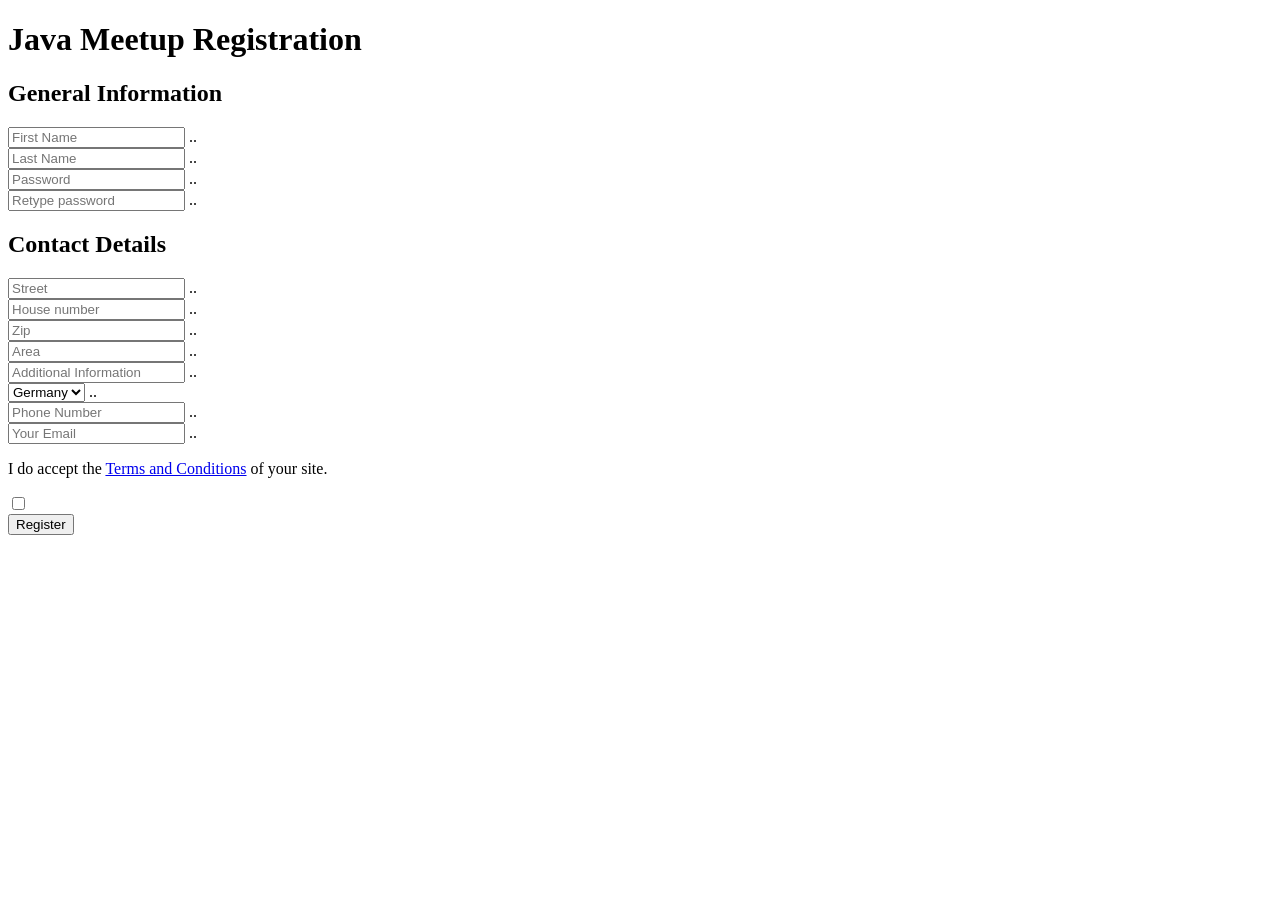
<file: src/main/resources/templates/registration.html>
<!DOCTYPE html>
<html xmlns:th="http://www.thymeleaf.org">
<head>
	<meta charset="utf-8">
	<title>PAT Registration</title>
	<!-- Mobile Specific Metas -->
	<meta name="viewport" content="width=device-width, initial-scale=1, maximum-scale=1">
	<!-- Font-->
	<link rel="stylesheet" type="text/css" th:href="@{css/montserrat-font.css}">
	<link rel="stylesheet" type="text/css" th:href="@{fonts/material-design-iconic-font/css/material-design-iconic-font.min.css}">
	<!-- Main Style CSS  -->
    <link rel="stylesheet" th:href="@{css/style.css}"/>
</head>
<body class="form-v10">
	<div class="page-content">
		<div class="form-v10-content">
         <div th:insert="common/header :: header">  </div>
			<div class="alert alert-success info" role="alert" th:if="${registrationMsg != null}">
	                <h1 th:text="${registrationMsg}"></h1>
	         </div>
			<h1 class="info bannerText">
        		<span>Java Meetup Registration</span>
        	</h1>
			<form th:action="@{/registration}" th:object="${userData}" method="post" id="myform">
				<div class="alert alert-danger fieldError info" th:if="${#fields.hasErrors('*')}">
                    <p th:each="err : ${#fields.errors('*')}" th:text="${err}"></p>
         		</div>
         		<div class="form-detail">
				<div class="form-left">
					<h2>General Information</h2>
<!-- 					<div class="form-row"> -->
<!-- 						<select name="title"> -->
<!-- 						    <option class="option" value="title">Title</option> -->
<!-- 						    <option class="option" value="businessman">Businessman</option> -->
<!-- 						    <option class="option" value="reporter">Reporter</option> -->
<!-- 						    <option class="option" value="secretary">Secretary</option> -->
<!-- 						</select> -->
<!-- 						<span class="select-btn"> -->
<!-- 						  	<i class="zmdi zmdi-chevron-down"></i> -->
<!-- 						</span> -->
<!-- 					</div> -->
					<div class="form-group">
						<div class="form-row form-row-1">
							<input type="text" th:field="*{firstName}" class="input-text" placeholder="First Name" required>
							<span th:if="${#fields.hasErrors('firstName')}" th:errors="*{firstName}" class="fieldError">..</span>
						</div>
						<div class="form-row form-row-2">
							<input type="text" th:field="*{lastName}" class="input-text" placeholder="Last Name" required>
							<span th:if="${#fields.hasErrors('lastName')}" th:errors="*{lastName}" class="fieldError">..</span>
						</div>
					</div>
					<div class="form-group">
						<div class="form-row form-row-1">
							<input type="password" th:field="*{password}" class="input-text" placeholder="Password" required>
							<span th:if="${#fields.hasErrors('password')}" th:errors="*{password}" class="fieldError">..</span>
						</div>
						<div class="form-row form-row-2">
							<input type="password"  th:field="*{matchingPassword}" class="input-text" placeholder="Retype password" required>
							<span th:if="${#fields.hasErrors('password')}" th:errors="*{password}" class="fieldError">..</span>
						</div>
					</div>
<!-- 					<div class="form-row"> -->
<!-- 						<select name="position"> -->
<!-- 						    <option value="position">Position</option> -->
<!-- 						    <option value="director">Director</option> -->
<!-- 						    <option value="manager">Manager</option> -->
<!-- 						    <option value="employee">Employee</option> -->
<!-- 						</select> -->
<!-- 						<span class="select-btn"> -->
<!-- 						  	<i class="zmdi zmdi-chevron-down"></i> -->
<!-- 						</span> -->
<!-- 					</div> -->
<!-- 					<div class="form-row"> -->
<!-- 						<input type="text" name="company" class="company" id="company" placeholder="Company" required> -->
<!-- 					</div> -->
<!-- 					<div class="form-group"> -->
<!-- 						<div class="form-row form-row-3"> -->
<!-- 							<input type="text" name="business" class="business" id="business" placeholder="Business Arena" required> -->
<!-- 						</div> -->
<!-- 						<div class="form-row form-row-4"> -->
<!-- 							<select name="employees"> -->
<!-- 							    <option value="employees">Employees</option> -->
<!-- 							    <option value="trainee">Trainee</option> -->
<!-- 							    <option value="colleague">Colleague</option> -->
<!-- 							    <option value="associate">Associate</option> -->
<!-- 							</select> -->
<!-- 							<span class="select-btn"> -->
<!-- 							  	<i class="zmdi zmdi-chevron-down"></i> -->
<!-- 							</span> -->
<!-- 						</div> -->
<!-- 					</div> -->
				</div>
				<div class="form-right">
					<h2>Contact Details</h2>
					<div class="form-row">
						<input type="text" th:field="*{street}" class="street" placeholder="Street" required>
							<span th:if="${#fields.hasErrors('street')}" th:errors="*{street}" class="fieldError">..</span>
					</div>
					<div class="form-row">
						<input type="text" th:field="*{houseNumber}" class="street" placeholder="House number" required>
							<span th:if="${#fields.hasErrors('houseNumber')}" th:errors="*{houseNumber}" class="fieldError">..</span>
					</div>
					<div class="form-row">
						<input type="text" th:field="*{zip}" class="street" placeholder="Zip" required>
							<span th:if="${#fields.hasErrors('zip')}" th:errors="*{zip}" class="fieldError">..</span>
					</div>
					<div class="form-row">
						<input type="text" th:field="*{area}" class="street" placeholder="Area" required>
							<span th:if="${#fields.hasErrors('area')}" th:errors="*{area}" class="fieldError">..</span>
					</div>
					<div class="form-row">
						<input type="text" th:field="*{additional}" class="additional" placeholder="Additional Information">
						<span th:if="${#fields.hasErrors('additional')}" th:errors="*{additional}" class="fieldError">..</span>
					</div>
<!-- 					<div class="form-group"> -->
<!-- 						<div class="form-row form-row-1"> -->
<!-- 							<input type="text" name="zip" class="zip" id="zip" placeholder="Zip Code" required> -->
<!-- 						</div> -->
<!-- 						<div class="form-row form-row-2"> -->
<!-- 							<select name="place"> -->
<!-- 							    <option value="place">Place</option> -->
<!-- 							    <option value="Street">Street</option> -->
<!-- 							    <option value="District">District</option> -->
<!-- 							    <option value="City">City</option> -->
<!-- 							</select> -->
<!-- 							<span class="select-btn"> -->
<!-- 							  	<i class="zmdi zmdi-chevron-down"></i> -->
<!-- 							</span> -->
<!-- 						</div> -->
<!-- 					</div> -->
					<div class="form-row">
						<select th:field="*{country}" required>
						    <option value="DE">Germany</option>
						</select>
						<span class="select-btn">
						  	<i class="zmdi zmdi-chevron-down"></i>
						</span>
						<span th:if="${#fields.hasErrors('country')}" th:errors="*{country}" class="fieldError">..</span>
					</div>
<!-- 					<div class="form-group"> -->
<!-- 						<div class="form-row form-row-1"> -->
<!-- 							<input type="text" name="code" class="code" id="code" placeholder="Code +" required> -->
<!-- 						</div> -->
						<div class="form-row">
							<input type="text" th:field="*{phoneNumber}" class="phone" placeholder="Phone Number">
							<span th:if="${#fields.hasErrors('phoneNumber')}" th:errors="*{phoneNumber}" class="fieldError">..</span>
						</div>
<!-- 					</div> -->
					<div class="form-row">
						<input type="email" th:field="*{email}" class="input-text" required placeholder="Your Email">
						<span th:if="${#fields.hasErrors('email')}" th:errors="*{email}" class="fieldError">..</span>
					</div>
					<div class="form-checkbox">
						<label class="container"><p>I do accept the <a href="#" class="text">Terms and Conditions</a> of your site.</p>
						  	<input type="checkbox" name="checkbox">
						  	<span class="checkmark"></span>
						</label>
					</div>
					<div class="form-row-last">
						<input type="submit" name="register" class="register" value="Register">
					</div>
				</div>
				</div>
			</form>
		</div>
	</div>
</body><!-- This templates was made by Colorlib (https://colorlib.com) -->
</html>
</file>
